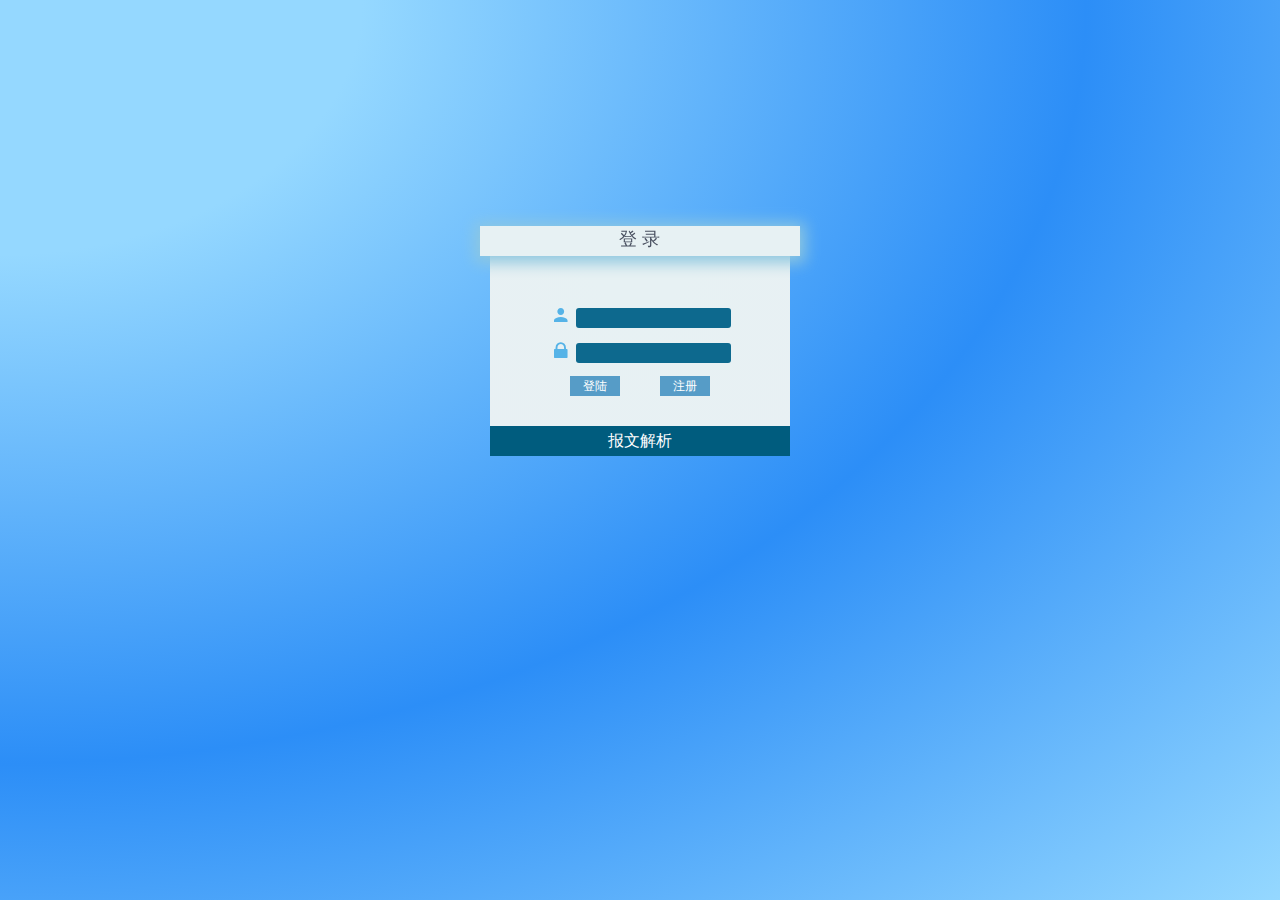
<file: src/main/resources/index.html>
<!DOCTYPE html>
<html>
<head>
    <meta charset=utf-8>
    <meta name=viewport content="width=device-width,initial-scale=1">
    <title>ertu_ui</title>
    <link href=static/css/app.7801f8fd3eb5cb78bb1e756b55db7460.css rel=stylesheet>
</head>
<body>
<div id=app></div>
<script type=text/javascript src=static/js/manifest.3ad1d5771e9b13dbdad2.js></script>
<script type=text/javascript src=static/js/vendor.ce5097e057a4eb177e5d.js></script>
<script type=text/javascript src=static/js/app.d4e614d182de0dc62691.js></script>
</body>
</html>
</file>
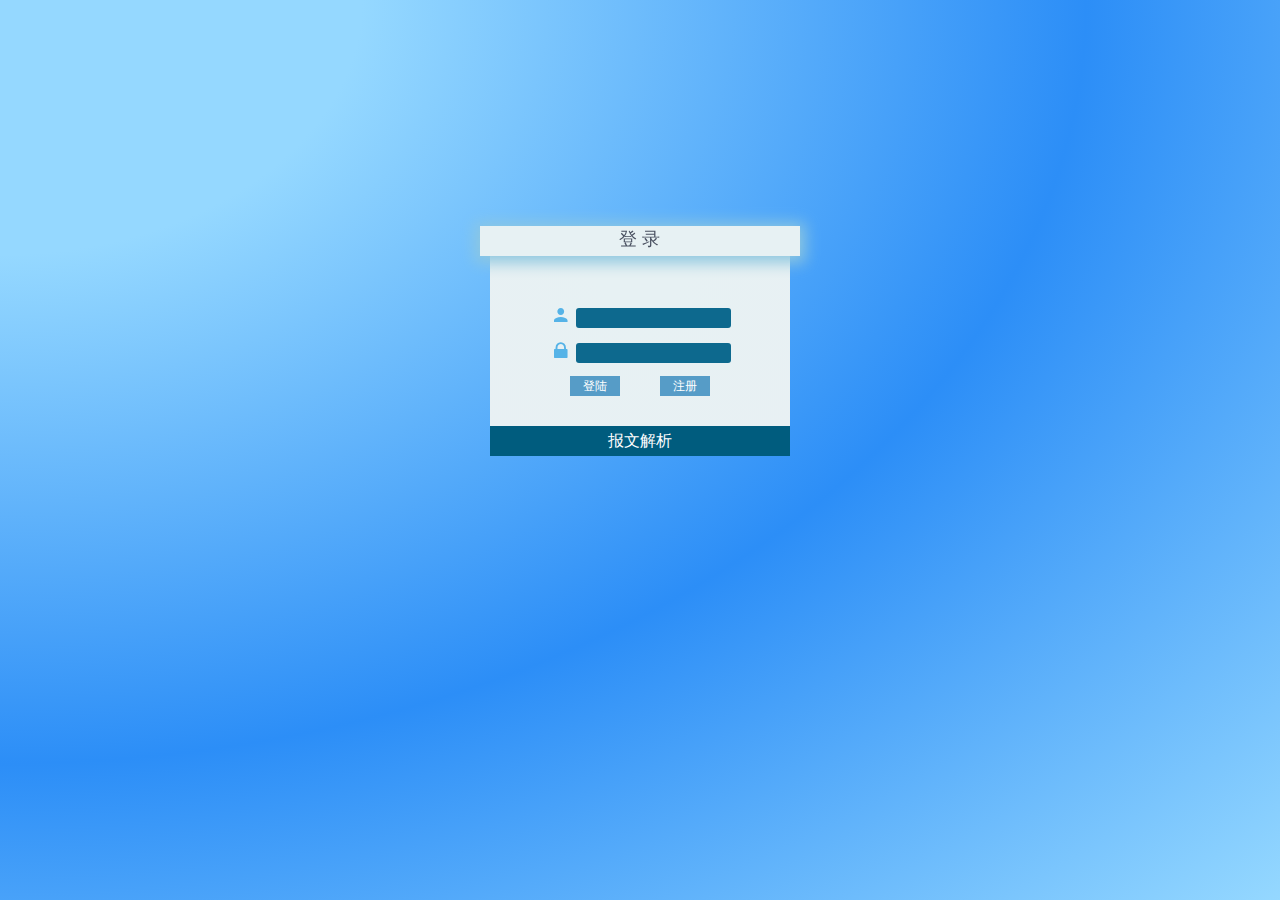
<file: src/main/resources/static/index.html>
<!DOCTYPE html>
<html>
<head>
    <meta charset=utf-8>
    <meta name=viewport content="width=device-width,initial-scale=1">
    <title>ertu_ui</title>
    <link href=css/app.7801f8fd3eb5cb78bb1e756b55db7460.css rel=stylesheet>
</head>
<body>
<div id=app></div>
<script type=text/javascript src=js/manifest.3ad1d5771e9b13dbdad2.js></script>
<script type=text/javascript src=js/vendor.ce5097e057a4eb177e5d.js></script>
<script type=text/javascript src=js/app.d4e614d182de0dc62691.js></script>
</body>
</html>
</file>
